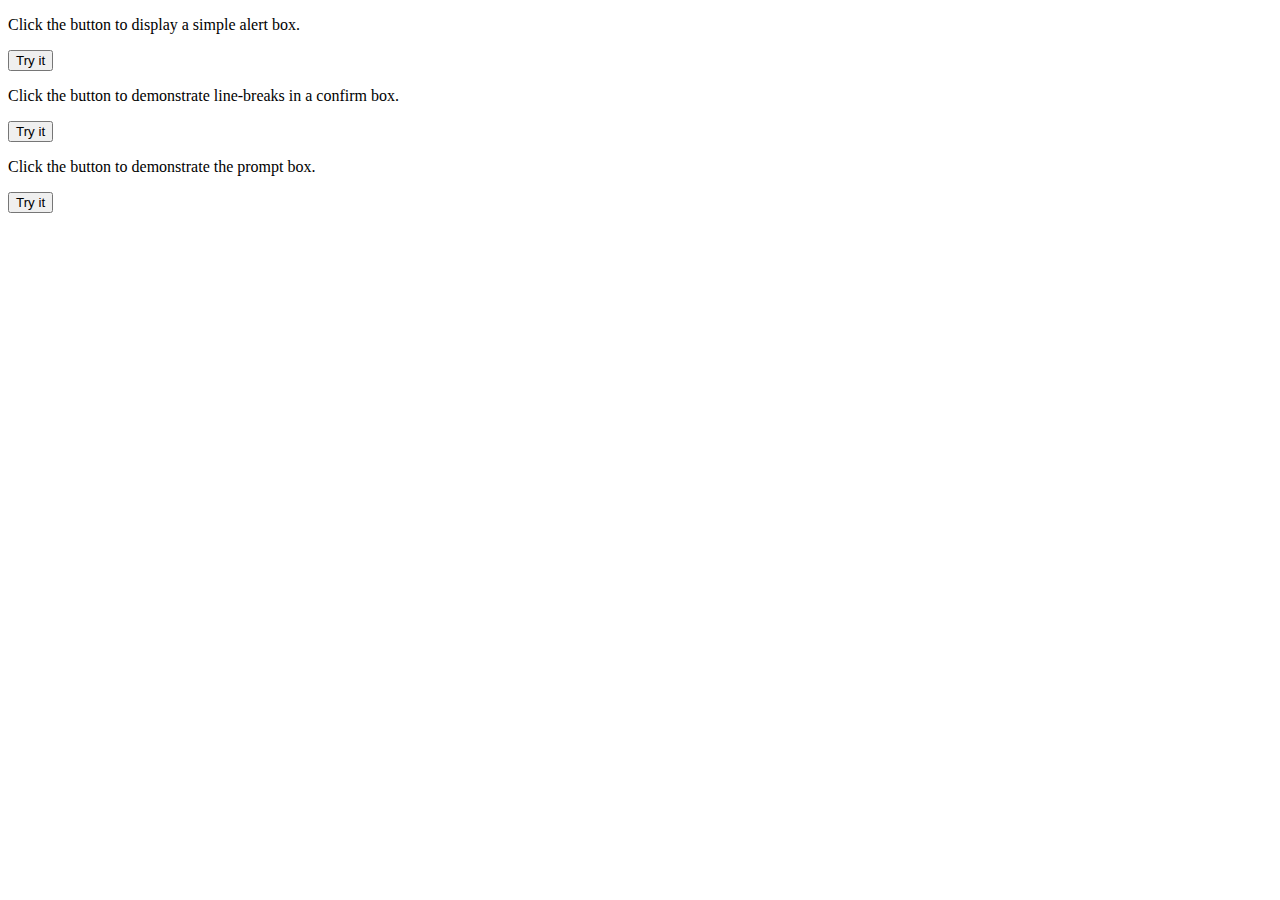
<file: beta/seoul_camp_crawling/test.html>
<!DOCTYPE html>
<html>
<script>
    function simpleAlert() {
        alert("Hello! I am a simple alert box!");
    }

    function confirmAlert() {
        var txt;
        var r = confirm("Press a button!\nEither OK or Cancel.\nThe button you pressed will be displayed in the result window.");
        if (r == true) {
            txt = "You pressed OK!";
        } else {
            txt = "You pressed Cancel!";
        }
        document.getElementById("confirmMemo").innerHTML = txt;
    }

    function promptAlert() {
        var person = prompt("Please enter your name", "Harry Potter");
        if (person != null) {
            document.getElementById("inputMemo").innerHTML = "Hello " + person + "! How are you today?";
        }
    }
</script>

<body>

    <p>Click the button to display a simple alert box.</p>
    <button onclick="simpleAlert()" id="simpleAlert">Try it</button>


    <p>Click the button to demonstrate line-breaks in a confirm box.</p>
    <button onclick="confirmAlert()" id="confirmAlert">Try it</button>
    <p id="confirmMemo"></p>


    <p>Click the button to demonstrate the prompt box.</p>
    <button onclick="promptAlert()" id="promptAlert">Try it</button>
    <p id="inputMemo"></p>

</body>

</html>
</file>
